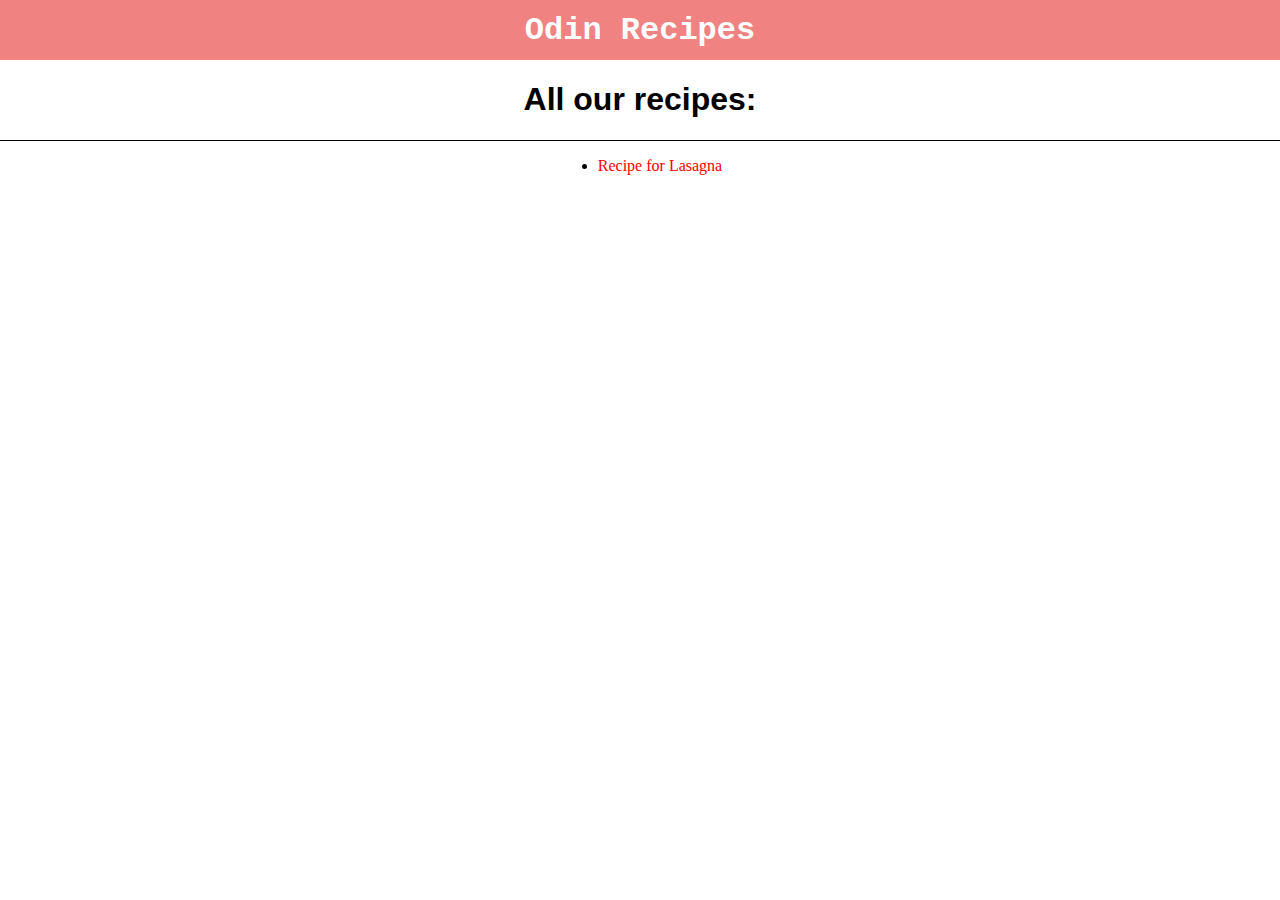
<file: index.html>
<!DOCTYPE html>
<html lang="en">
<head>
    <meta charset="UTF-8">
    <meta http-equiv="X-UA-Compatible" content="IE=edge">
    <meta name="viewport" content="width=device-width, initial-scale=1.0">
    <title>Document</title>
    <link rel="stylesheet" href="styles.css">
</head>
<body>
    <div class="nav">
    <h1>Odin Recipes</h1>
    </div>
    <div class="recipes">
    <h1>All our recipes:</h1>
    </div>
    <ul>
        <li><a href="recipes/lasagna.html">Recipe for Lasagna</a></li>
    </ul>
    
</body>
</html>
</file>
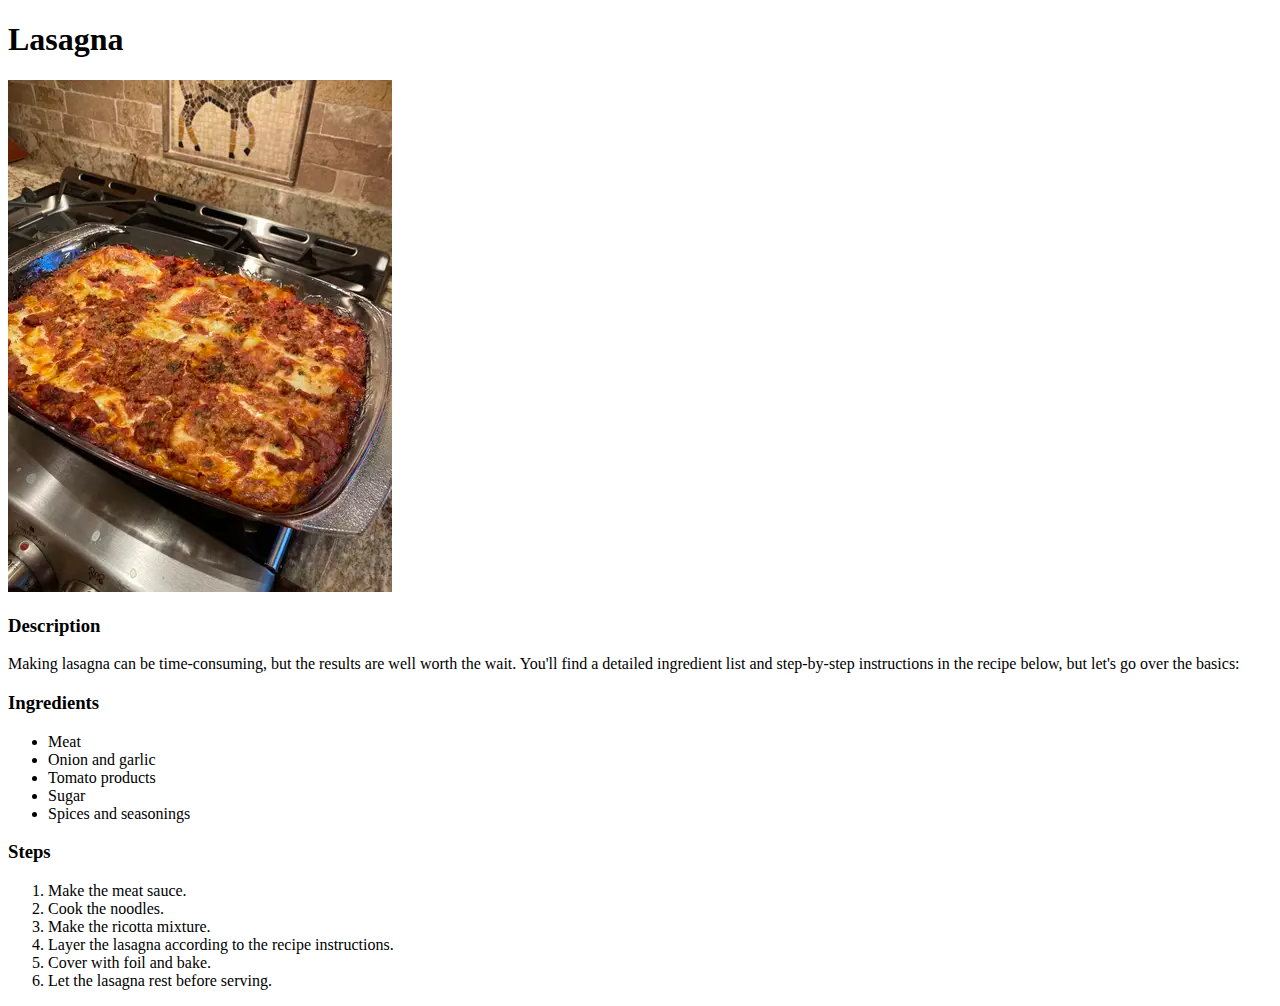
<file: recipes/lasagna.html>
<!DOCTYPE html>
<html lang="en">
<head>
    <meta charset="UTF-8">
    <meta http-equiv="X-UA-Compatible" content="IE=edge">
    <meta name="viewport" content="width=device-width, initial-scale=1.0">
    <title>Document</title>
</head>
<body>
    <h1>Lasagna</h1>
    <img src="lasagna.webp">
    <h3>Description</h3>
    <p>Making lasagna can be time-consuming, but the results are well worth the wait. You'll find a detailed ingredient list 
        and step-by-step instructions in the recipe below, but let's go over the basics:</p>
    <h3>Ingredients</h3>
    <ul>
        <li>Meat</li>
        <li>Onion and garlic</li>
        <li>Tomato products</li>
        <li>Sugar</li>
        <li>Spices and seasonings</li>
    </ul>
    <h3>Steps</h3>
    <ol>
        <li>Make the meat sauce.</li>
        <li>Cook the noodles.</li>
        <li>Make the ricotta mixture.</li>
        <li>Layer the lasagna according to the recipe instructions.</li>
        <li>Cover with foil and bake.</li>
        <li>Let the lasagna rest before serving.</li>
    </ol>
</body>
</html>
</file>
<file: styles.css>
.nav{
    display: flex;
    background-color:rgb(240, 130, 130);
    height:60px;
    margin: 0;
    color:white;
    align-items:center;
    justify-content:center;
    font-family: 'Courier New', Courier, monospace;
}

body{
    margin: 0;
}

.nav h1{
    margin:0;
    text-align: center;
}
.recipes{
    text-align:center;
    font-family: Arial, Helvetica, sans-serif;
    border-bottom: 1px solid black;
}
ul{
    display:flex;
    align-items:center;
    justify-content:center;
}

a{
    text-decoration: none;
    color: red;
}
a:hover{
    color:brown;
    font-size:18px;
}
</file>
